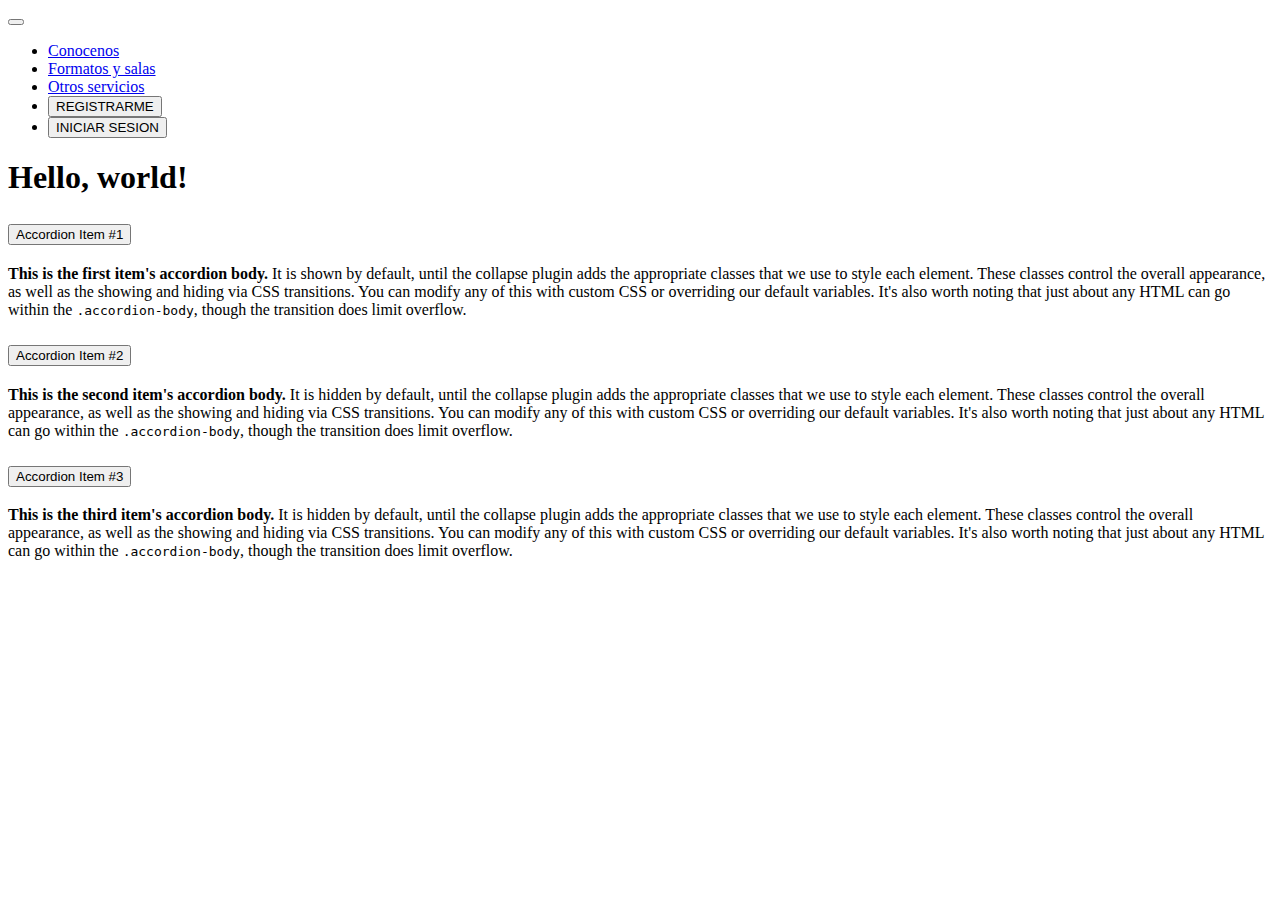
<file: view/html/modules/bootstrap/index.html>
<!doctype html>
<html lang="en">
  <head>
    <meta charset="utf-8">
    <meta name="viewport" content="width=device-width, initial-scale=1">
    <link href="https://cdn.jsdelivr.net/npm/bootstrap@5.1.3/dist/css/bootstrap.min.css" rel="stylesheet" integrity="sha384-1BmE4kWBq78iYhFldvKuhfTAU6auU8tT94WrHftjDbrCEXSU1oBoqyl2QvZ6jIW3" crossorigin="anonymous">

    <title>Hello, world!</title>
  </head>
  <body>
    <nav class="navbar navbar-expand-lg navbar-light bg-light">
        <div class="container-fluid">
          <!-- <a class="navbar-brand" href="#">Navbar</a> -->
          <button class="navbar-toggler" type="button" data-bs-toggle="collapse" data-bs-target="#navbarSupportedContent" aria-controls="navbarSupportedContent" aria-expanded="false" aria-label="Toggle navigation">
            <span class="navbar-toggler-icon"></span>
          </button>
          <div class="collapse navbar-collapse" id="navbarSupportedContent">
            <ul class="navbar-nav me-auto mb-2 mb-lg-0">
              
              <li class="nav-item">
                <a class="nav-link" href="#">Conocenos</a>
              </li>
              <li class="nav-item">
                <a class="nav-link" href="#">Formatos y salas</a>
              </li>
              <li class="nav-item">
                <a class="nav-link" href="#">Otros servicios</a>
              </li>

              <li>
                <button type="button" class="btn btn-secondary">REGISTRARME</button>
              </li>
              <li>
                <button type="button" class="btn btn-danger">INICIAR SESION</button>
              </li>
              <!-- <li class="nav-item dropdown">
                <a class="nav-link dropdown-toggle" href="#" id="navbarDropdown" role="button" data-bs-toggle="dropdown" aria-expanded="false">
                  Dropdown
                </a>
                <ul class="dropdown-menu" aria-labelledby="navbarDropdown">
                  <li><a class="dropdown-item" href="#">Action</a></li>
                  <li><a class="dropdown-item" href="#">Another action</a></li>
                  <li><hr class="dropdown-divider"></li>
                  <li><a class="dropdown-item" href="#">Something else here</a></li>
                </ul>
              </li> -->
              <!-- <li class="nav-item">
                <a class="nav-link disabled">Disabled</a>
              </li> -->
            </ul>
          </div>
        </div>
      </nav>
    <h1>Hello, world!</h1>

    <div class="accordion" id="accordionExample">
        <div class="accordion-item">
          <h2 class="accordion-header" id="headingOne">
            <button class="accordion-button" type="button" data-bs-toggle="collapse" data-bs-target="#collapseOne" aria-expanded="true" aria-controls="collapseOne">
              Accordion Item #1
            </button>
          </h2>
          <div id="collapseOne" class="accordion-collapse collapse show" aria-labelledby="headingOne" data-bs-parent="#accordionExample">
            <div class="accordion-body">
              <strong>This is the first item's accordion body.</strong> It is shown by default, until the collapse plugin adds the appropriate classes that we use to style each element. These classes control the overall appearance, as well as the showing and hiding via CSS transitions. You can modify any of this with custom CSS or overriding our default variables. It's also worth noting that just about any HTML can go within the <code>.accordion-body</code>, though the transition does limit overflow.
            </div>
          </div>
        </div>
        <div class="accordion-item">
          <h2 class="accordion-header" id="headingTwo">
            <button class="accordion-button collapsed" type="button" data-bs-toggle="collapse" data-bs-target="#collapseTwo" aria-expanded="false" aria-controls="collapseTwo">
              Accordion Item #2
            </button>
          </h2>
          <div id="collapseTwo" class="accordion-collapse collapse" aria-labelledby="headingTwo" data-bs-parent="#accordionExample">
            <div class="accordion-body">
              <strong>This is the second item's accordion body.</strong> It is hidden by default, until the collapse plugin adds the appropriate classes that we use to style each element. These classes control the overall appearance, as well as the showing and hiding via CSS transitions. You can modify any of this with custom CSS or overriding our default variables. It's also worth noting that just about any HTML can go within the <code>.accordion-body</code>, though the transition does limit overflow.
            </div>
          </div>
        </div>
        <div class="accordion-item">
          <h2 class="accordion-header" id="headingThree">
            <button class="accordion-button collapsed" type="button" data-bs-toggle="collapse" data-bs-target="#collapseThree" aria-expanded="false" aria-controls="collapseThree">
              Accordion Item #3
            </button>
          </h2>
          <div id="collapseThree" class="accordion-collapse collapse" aria-labelledby="headingThree" data-bs-parent="#accordionExample">
            <div class="accordion-body">
              <strong>This is the third item's accordion body.</strong> It is hidden by default, until the collapse plugin adds the appropriate classes that we use to style each element. These classes control the overall appearance, as well as the showing and hiding via CSS transitions. You can modify any of this with custom CSS or overriding our default variables. It's also worth noting that just about any HTML can go within the <code>.accordion-body</code>, though the transition does limit overflow.
            </div>
          </div>
        </div>
      </div>
    <script src="https://cdn.jsdelivr.net/npm/bootstrap@5.1.3/dist/js/bootstrap.bundle.min.js" integrity="sha384-ka7Sk0Gln4gmtz2MlQnikT1wXgYsOg+OMhuP+IlRH9sENBO0LRn5q+8nbTov4+1p" crossorigin="anonymous"></script>
  </body>
</html>
</file>
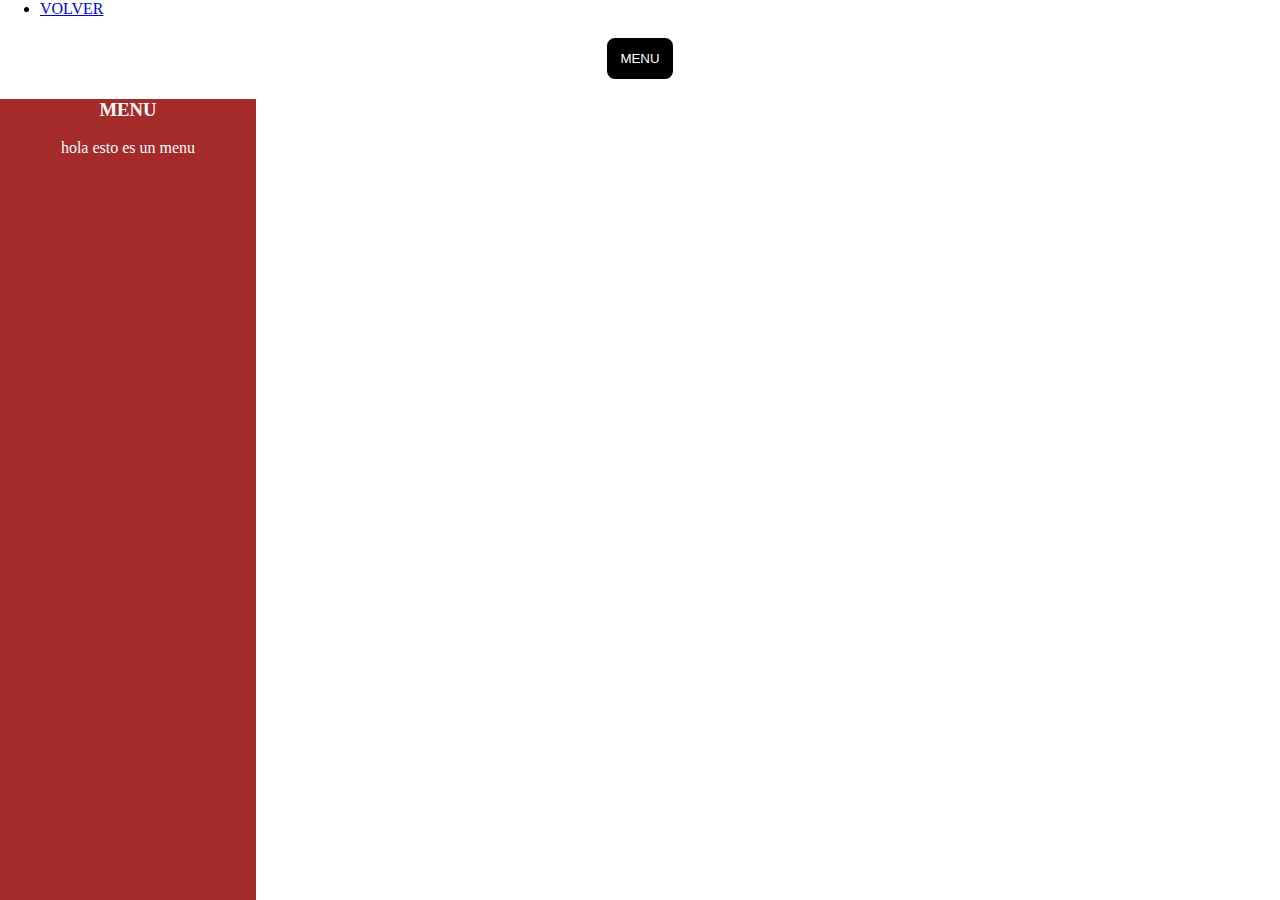
<file: view/html/new_.html>
<!DOCTYPE html>
<html lang="es">
<head>
    <meta name = "description" content = "la gran descripcion de el sitio web">
    <meta charset="UTF-8">
    <meta http-equiv="X-UA-Compatible" content="IE=edge">
    <meta name="viewport" content="width=device-width, initial-scale=1.0">
    <title> El gran titulo universitario </title>
    <link rel="stylesheet" href="../css/new_.css">

    <link rel="stylesheet" href="https://fonts.googleapis.com/css2?family=Material+Symbols+Outlined:opsz,wght,FILL,GRAD@20..48,100..700,0..1,-50..200" />
</head>
<body>
    <nav class = "main_nav">
        <ul>
            <li><a href="../../index.html">VOLVER</a></li>
        </ul>
    </nav>

    <center>
        <input id="color" class="button" type="button" onclick="hideMenu()" value="MENU">

    </center>

    <div class="menu">
        <center>
            <h3>MENU</h3>
            <tr></tr>
            <br>
            <p>hola esto es un menu</p>
            <tr></tr>
        </center>
    </div>

    <script src="../js/main.js"></script>
</body>
</html>
</file>
<file: view/css/new_.css>
*{
    margin: 0;
}

html, body{
    height:100%;
}

.menu{
    display: inline-block;
    text-align: center;
    position: fixed;
    height: 100%;
    width: 20%;
    background-color: brown;
    color : white;

    /* transform: translate3d(-100%, 0, 0); */
}

.button{
    background-color: rgb(0, 0, 0);
    color: white;
    border: 3px solid rgb(0, 0, 0);
    border-radius: 8px;
    padding: 10px;
    margin-top: 20px;
    margin-bottom: 20px;
    margin-left: 20px;
    margin-right: 20px;
}

.button:hover{
    background-color: rgb(51, 51, 51);

    transition: 0.5s;
    cursor: pointer;
}

.button:hover + .menu{
    background-color: blue;
    opacity: 0;
    transform: translate3d(0%, 0, 0);
    transition: 0.5s;
}

/* FLEX */
/* GRID */
</file>
